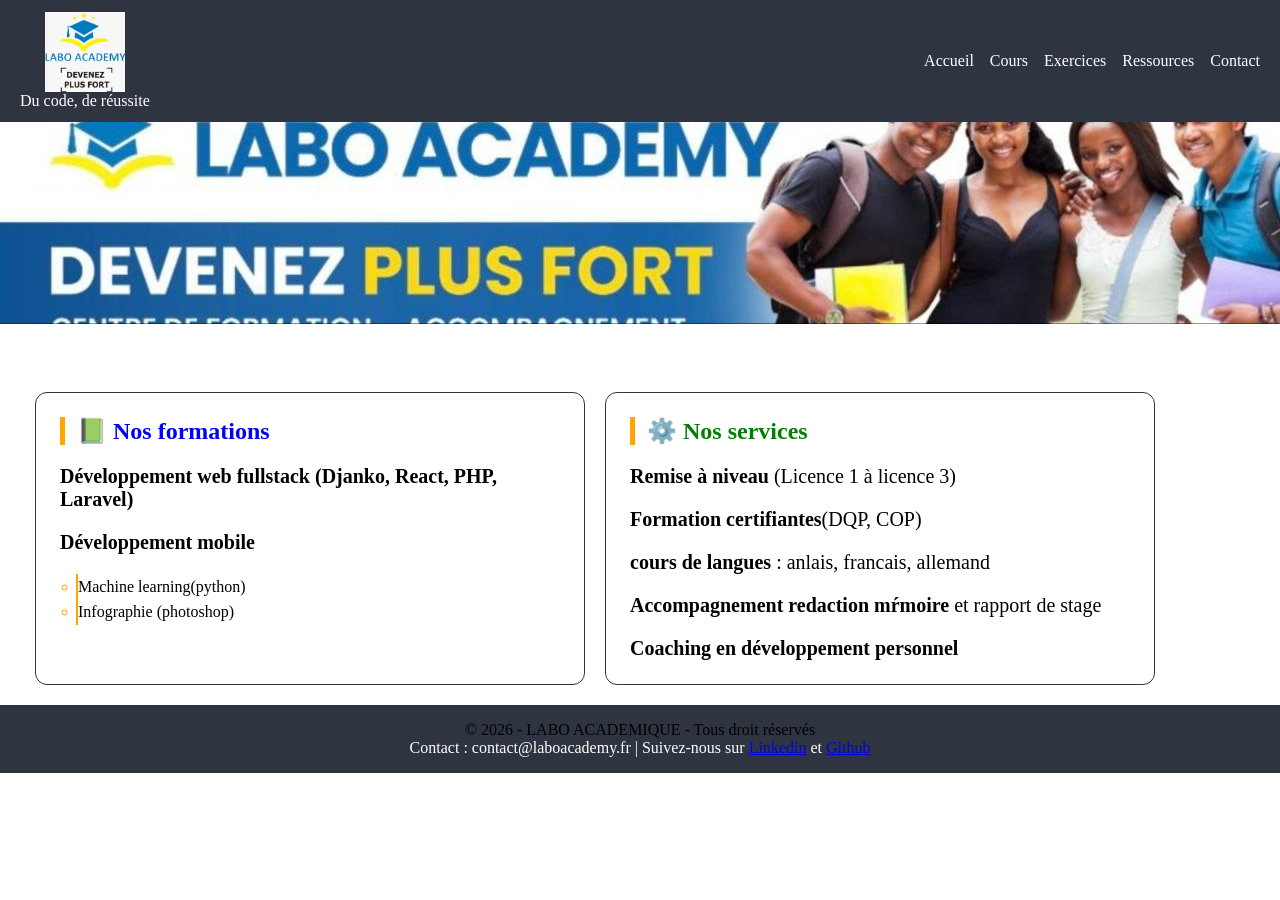
<file: index.html>
<!DOCTYPE html>
<html lang="fr">
<head>
    <meta charset="UTF-8">
    <meta name="viewport" content="width=device-width, initial-scale=1.0">
    <link rel="stylesheet" href="css/style.css">
    <title>TP-HTML/CSS | Accueil</title>
</head>
<body>
    <!-- En tête-->
    <header>
        <!-- logo -->
        <div class="logo">
            <img class="logo-img" src="/images/logoLABO.jpg" alt="logo du LABO...">
            <span>Du code, de réussite</span>
        </div>
        <nav class="menu">
            <ul>
                <li><a href="index.html">Accueil</a></li>
                <li><a href="pages/cours.html">Cours</a></li>
                <li><a href="pages/exercices.html">Exercices</a></li>
                <li><a href="pages/ressources.html">Ressources</a></li>
                <li><a href="pages/contact.html">Contact</a></li>
            </ul>
        </nav>
    </header>

    <!-- Bannière-->
    <div id="banner"></div>

    <!-- Page principale-->
    <main>
        <article class="carte">
            <div class="titre">
                <h2>📗 Nos formations</h2>
            </div>
                    <p><strong>Développement web fullstack (Djanko, React, PHP, Laravel)</strong></p>
                    <p><strong>Développement mobile</strong></p>
                    <div id="conteneur-tech">
                        <ul>
                            <li>Machine learning(python)</li>
                            <li>Infographie (photoshop)</li>
                        </ul>
                    </div>
            </div>
        </article>
        <article class="carte">
            <div class="titre">
                <h2>⚙️ Nos services</h2>
            </div>
                <p><strong>Remise à niveau</strong> (Licence 1 à licence 3)</p>
                <p><strong>Formation certifiantes</strong>(DQP, COP)</p>
                <p><strong>cours de langues</strong> : anlais, francais, allemand</p>
                <p><strong>Accompagnement redaction mŕmoire</strong> et rapport de stage</p>
                <p><strong>Coaching en développement personnel</strong></p>
        </article>
    </main>

    <!--- Pied de page-->
    <footer>
        <div> &copy; 2026 - LABO ACADEMIQUE - Tous droit réservés</div>
        <div class="f-text">
            Contact : contact@laboacademy.fr | Suivez-nous sur <a href="http://">Linkedin</a> et <a href="http://">Github</a>
        </div>
    </footer>
</body>
</html>
</file>
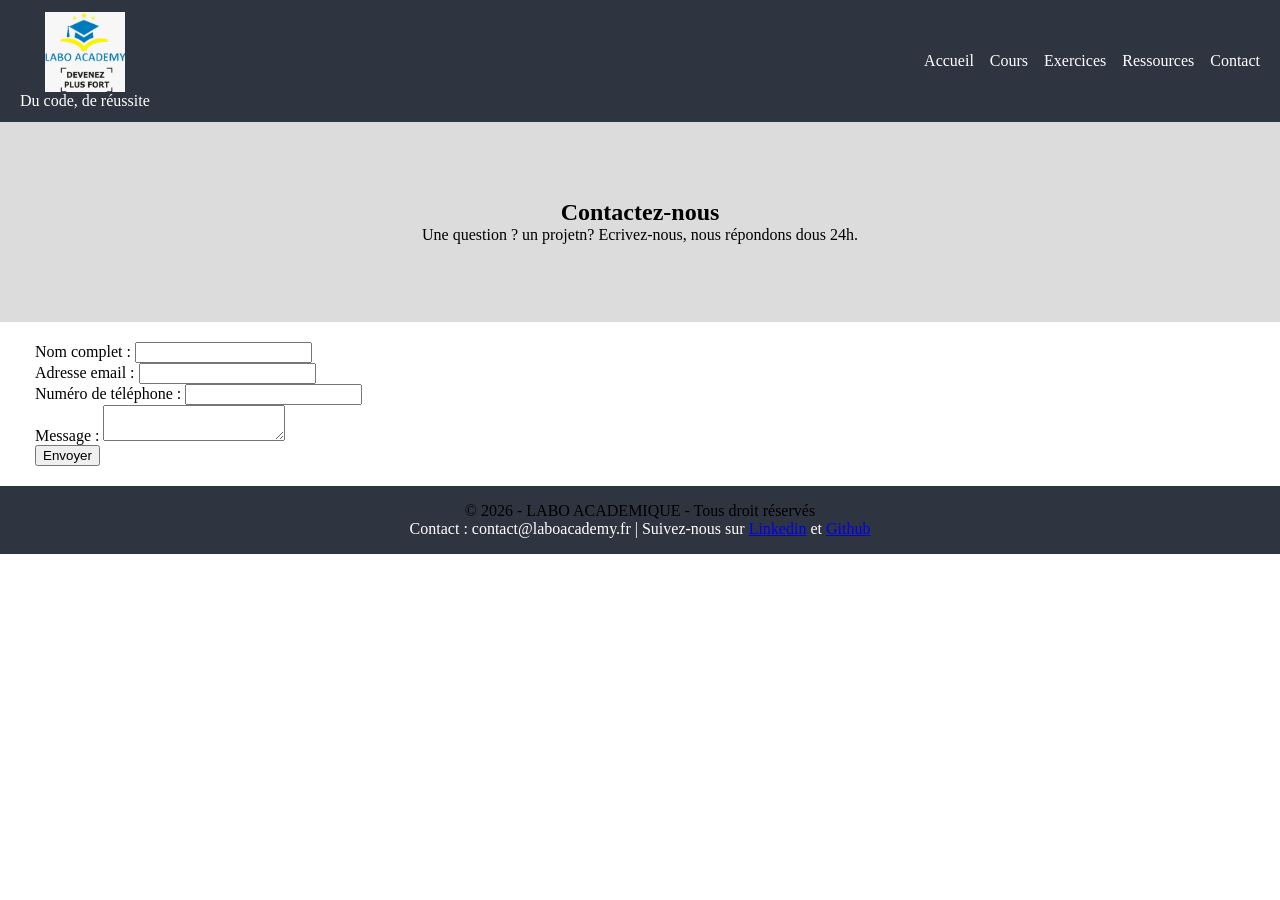
<file: pages/contact.html>
<!DOCTYPE html>
<html lang="fr">
<head>
    <meta charset="UTF-8">
    <meta name="viewport" content="width=device-width, initial-scale=1.0">
    <title>Document</title>
    <link rel="stylesheet" href="../css/style.css">
</head>
<body>
    <!-- En tête-->
    <header>
        <!-- logo -->
        <div class="logo">
            <img class="logo-img" src="/images/logoLABO.jpg" alt="logo du LABO...">
            <span>Du code, de réussite</span>
        </div>
        <nav class="menu">
            <ul>
                <li><a href="/index.html">Accueil</a></li>
                <li><a href="/pages/cours.html">Cours</a></li>
                <li><a href="/pages/exercices.html">Exercices</a></li>
                <li><a href="/pages/ressources.html">Ressources</a></li>
                <li><a href="/pages/contact.html">Contact</a></li>
            </ul>
        </nav>
    </header>

    <!-- Entête de la page -->
        <section class="entete-page">
            <h1>Contactez-nous</h1>
            <p>Une question ? un projetn? Ecrivez-nous, nous répondons dous 24h.</p>
        </section>

    <!-- page de contact -->
    <main>
        <div class="form-contact">
            <form class="formulaire" action="#" method="post">
                <div class="champ">
                    <label for="nom">Nom complet :</label>
                    <input type="text" id="nom" name="nom">
                </div>
                <!-- Adresse email -->
                <div class="champ">
                    <label for="email">Adresse email :</label>
                    <input type="email" id="email" name="email">
                </div>
                <!-- Telephone -->
                <div class="champ">
                    <label for="telephone">Numéro de téléphone :</label>
                    <input type="tel" id="telephone" name="telephone">
                </div>
                <!-- Message -->
                <div class="champ">
                    <label for="message">Message :</label>
                    <textarea id="message" name="message"></textarea>
                </div>
                <!-- Bouton d'envoi -->
                <div class="champ">
                    <button type="submit">Envoyer</button>
                </div>
            </form>
        </div>
    </main>

    <!--- Pied de page-->
    <footer>
        <div> &copy; 2026 - LABO ACADEMIQUE - Tous droit réservés</div>
        <div class="f-text">
            Contact : contact@laboacademy.fr | Suivez-nous sur <a href="http://">Linkedin</a> et <a href="http://">Github</a>
        </div>
    </footer>
</body>
</html>
</body>
</html>
</file>
<file: css/style.css>
* {
    margin:  0;
}

header {
    background-color: #2e3440;
    color: #fff;
    display: flex;
    justify-content: space-between;
    padding: 12px 20px;
    position: sticky;
    top: 0;
    z-index: 100;
}

footer {
    background-color: #2e3440;
    padding: 16px 0px;
    text-align: center;
}

.f-text{
    color: white;
    text-align: center;
}

.logo {
    display: flex;
    flex-direction: column;
    align-items: center;
}

.logo .logo-img {
    width: 80px;
}

nav ul {
    list-style: none;
    
}

.menu a {
    text-decoration: none;
    color: white;
}

#banner {
    background-image: url("/images/bannier.jpg");
    height: 250px;
    background-repeat: no-repeat;
}

.menu ul {
    display: flex;
    gap: 16px;
    height: 100%;
    list-style: none;
    align-items: center;
}

li a {
    text-decoration: none;
    color: white;
}

main {
    margin: 20px 35px;
    display: flex;
    gap: 20px;
}

.carte {
    border: 1px solid #2e3440;
    width: 500px;
    border-radius: 12px;
    padding: 24px;
}

.carte .titre {
    border-left: 5px solid orange;
    padding-left: 12px;
    color: blue;
}

.carte:last-child .titre {
    color: green;
}

.carte p {
    margin-top: 20px;
    font-size: 20px;
}

#conteneur-tech ul {
    list-style: circle;
    padding: 0;
    margin: 0;
}
#conteneur-tech ul li::marker {
    color: orange;
}

#conteneur-tech {
    border-left: 2px solid orange;
    margin-left: 16px;
    margin-top: 20px;
}

#conteneur-tech li {
    line-height: 1.6;
}

/* Style pour la page de contact */
.entete-page {
    height: 200px;
    text-align: center;
    align-content: center;
    background-color: gainsboro;
}
</file>
